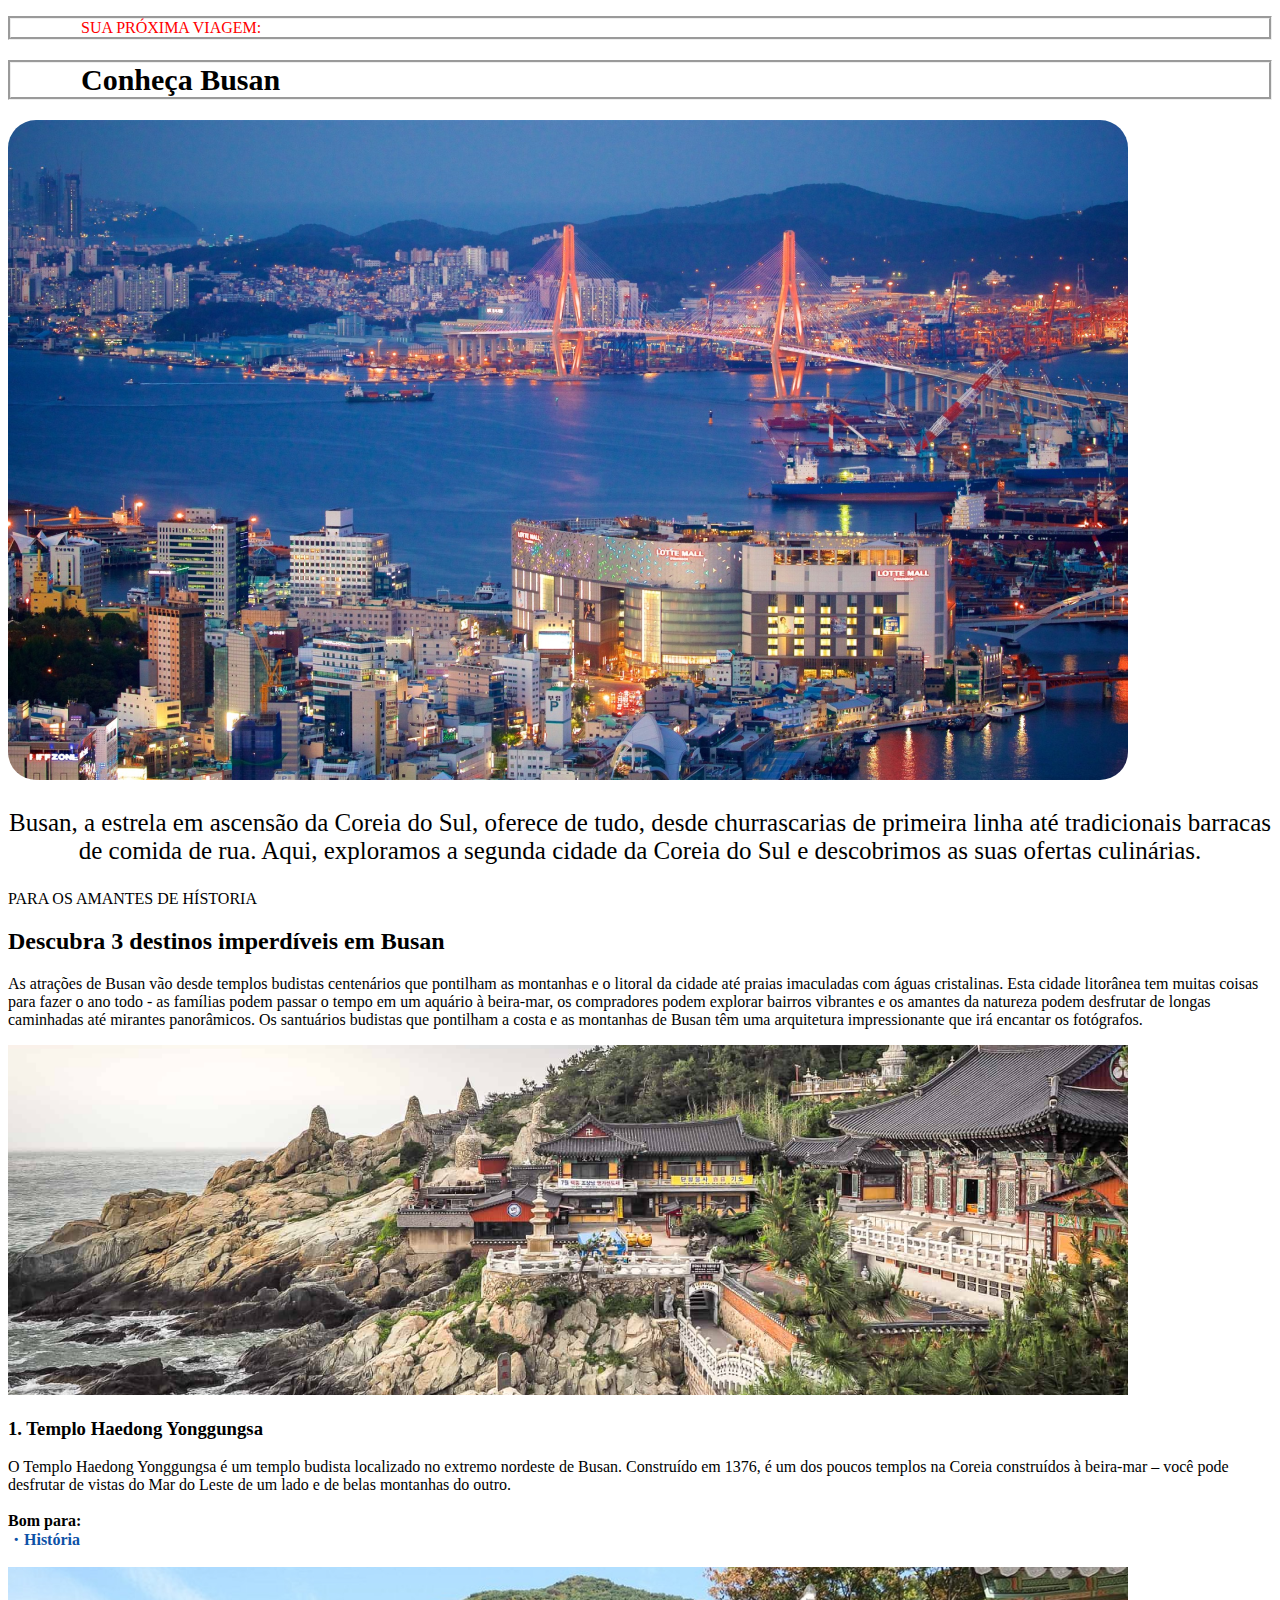
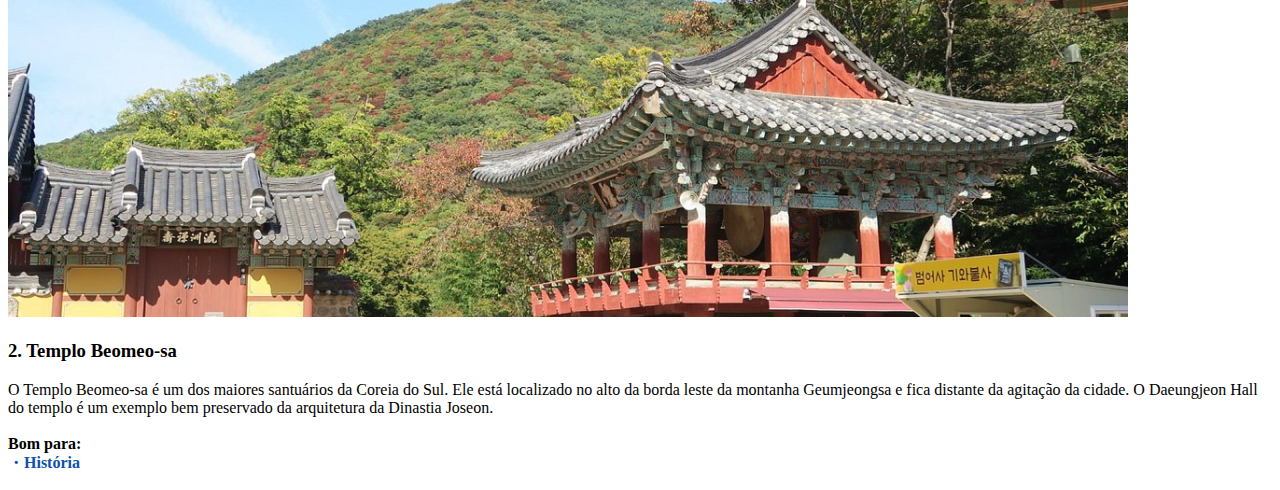
<file: Full-Stack/Desafio-pratico-Local Turistico/index.html>
<!DOCTYPE html>
<html lang="pt-br">
<head>
    <link rel="preconnect" href="https://fonts.googleapis.com">
    <link rel="preconnect" href="https://fonts.gstatic.com" crossorigin>
    <link href="https://fonts.googleapis.com/css2?family=Open+Sans:ital,wght@0,300..800;1,300..800&display=swap" rel="stylesheet">
    <meta charset="UTF-8">
    <meta name="viewport" content="width=device-width, initial-scale=1.0">
    <title>Local Turístico</title>
    <link rel="stylesheet" href="style.css">
</head>
<body>

    <div class="container">
        <div class="div1">
            <p class="txt1">SUA PRÓXIMA VIAGEM:</p>
            <h1 class="h1">Conheça Busan</h1>
        </div> 

        <div class="divBusan">
            <img class="imgBusan" src="assets/Busan.png" alt="Busan">
            <p class="txtBusan">
                Busan, a estrela em ascensão da Coreia do Sul, oferece de tudo, desde churrascarias de primeira linha até tradicionais barracas de comida de rua. Aqui, exploramos a segunda cidade da Coreia do Sul e descobrimos as suas ofertas culinárias.
            </p>
        </div>   

        <p class="amantesHistoria">
            PARA OS AMANTES DE HÍSTORIA
        </p>

        <h2 class="descubraBusan">
            Descubra 3 destinos imperdíveis em Busan
        </h2>

        <p class="txtBusan2">
            As atrações de Busan vão desde templos budistas centenários que pontilham as montanhas e o litoral da cidade até praias imaculadas com águas cristalinas. Esta cidade litorânea tem muitas coisas para fazer o ano todo - as famílias podem passar o tempo em um aquário à beira-mar, os compradores podem explorar bairros vibrantes e os amantes da natureza podem desfrutar de longas caminhadas até mirantes panorâmicos.
            Os santuários budistas que pontilham a costa e as montanhas de Busan têm uma arquitetura impressionante que irá encantar os fotógrafos.
        </p>   
        
        <div class="divTemplo">
            <img class="imgTemplo" src="assets/TemploHaedong.png">
            
            <h3 class="subTemplo">
                1. Templo Haedong Yonggungsa
            </h3>
            <p class="txtTemplo">
                O Templo Haedong Yonggungsa é um templo budista localizado no extremo nordeste de Busan. Construído em 1376, é um dos poucos templos na 
                Coreia construídos à beira-mar – você pode desfrutar de vistas do Mar do Leste de um lado e de belas montanhas do outro. 
                <br>
                <br><strong>Bom para:</strong>
                <br><strong style="color: #0C51A7;">・História</strong>
            </p>   
        </div>

        <div class="divBeomeo">
            <img class='imgBeomeo'src="assets/temploBeomeosa.png">
            <h3 class="subBeomeo">
                2. Templo Beomeo-sa
            </h3>
            <p class="txtBeomeo">
                O Templo Beomeo-sa é um dos maiores santuários da Coreia do Sul. Ele está localizado no alto da borda leste da montanha Geumjeongsa e fica distante da agitação da cidade. O Daeungjeon Hall do templo é um exemplo bem preservado da arquitetura da Dinastia Joseon.
                <br>
                <br><strong>Bom para:</strong>
                <br><strong style="color: #0C51A7;">・História</strong>
            </p>
        </div>

        <div class="divParque"> 


        </div>

        
        
        


        


    </div>
</body>
</html>
</file>
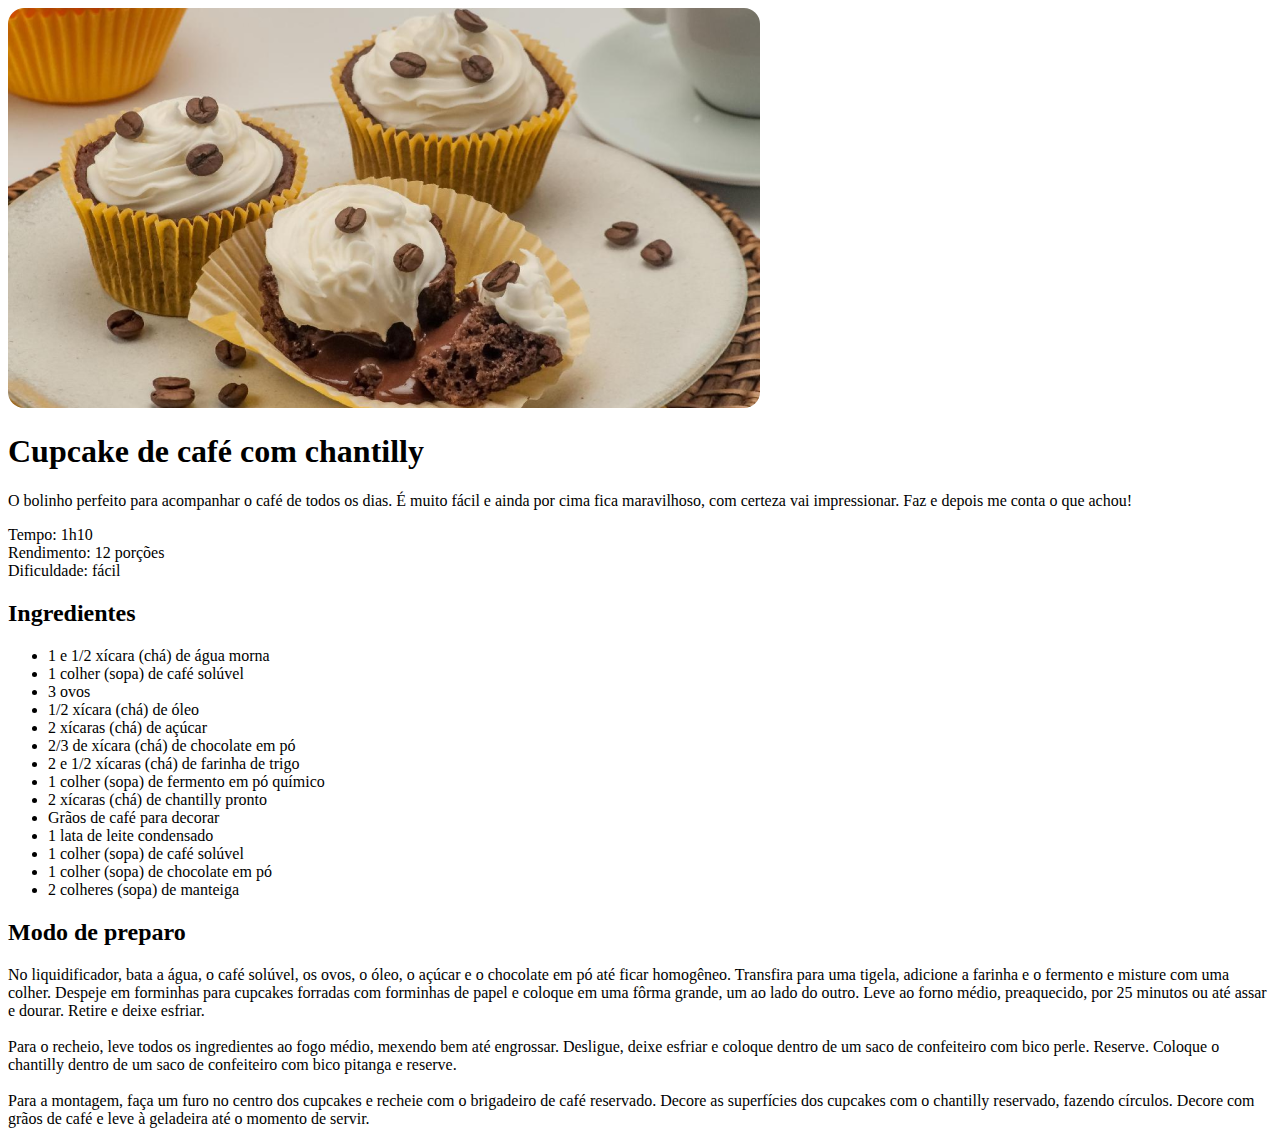
<file: Full-Stack/Pagina-Receita/index.html>
<!DOCTYPE html>
<html lang="pt-br">
<head>
    <meta charset="UTF-8">
    <meta name="viewport" content="width=device-width, initial-scale=1.0">
    <title>Página de receita</title>
    <link rel="stylesheet" href="style.css">
</head>
<body>
    <div id ='page'>
        <img src="assets/main-image.png" alt="Imagem de um cupcake com graos de cafe e um chantilly">
        <main>
            <section id="about"></section>
                <h1>Cupcake de café com chantilly</h1>
                <p>
                    O bolinho perfeito para acompanhar o café de todos os dias. É
                    muito fácil e ainda por cima fica maravilhoso, com certeza vai
                    impressionar. Faz e depois me conta o que achou!
                </p>

                <p>
                    Tempo: 1h10 <br>
                    Rendimento: 12 porções <br>
                    Dificuldade: fácil 
                </p>
            </section>
            <section id="ingredients">
                <h2>Ingredientes</h2>
                <ul>
                    <li>1 e 1/2 xícara (chá) de água morna</li>
                    <li>1 colher (sopa) de café solúvel</li>
                    <li>3 ovos</li>
                    <li>1/2 xícara (chá) de óleo</li>
                    <li>2 xícaras (chá) de açúcar</li>
                    <li>2/3 de xícara (chá) de chocolate em pó</li>
                    <li>2 e 1/2 xícaras (chá) de farinha de trigo</li>
                    <li>1 colher (sopa) de fermento em pó químico</li>
                    <li>2 xícaras (chá) de chantilly pronto</li>
                    <li>Grãos de café para decorar</li>
                    <li>1 lata de leite condensado</li>
                    <li>1 colher (sopa) de café solúvel</li>
                    <li>1 colher (sopa) de chocolate em pó</li>
                    <li>2 colheres (sopa) de manteiga</li>
                </ul>



            </section>
            <section id="preparation"></section>
                <h2>Modo de preparo</h2>
                <p>
                    No liquidificador, bata a água, o café solúvel, os ovos, o óleo, o açúcar e o chocolate em pó até ficar homogêneo. 
                    Transfira para uma tigela, adicione a farinha e o fermento e misture com uma colher. 
                    Despeje em forminhas para cupcakes forradas com forminhas de papel e coloque em uma fôrma grande, um ao lado do outro. Leve ao forno médio, 
                    preaquecido, por 25 minutos ou até assar e dourar. Retire e deixe esfriar.
                    <br><br> 
                    Para o recheio, leve todos os ingredientes ao fogo médio, mexendo bem até engrossar. Desligue, deixe esfriar e coloque dentro de um saco de confeiteiro com bico perle. 
                    Reserve. Coloque o chantilly dentro de um saco de confeiteiro com bico pitanga e reserve. 
                    <br><br>
                    Para a montagem, faça um furo no centro dos cupcakes e recheie com o brigadeiro de café reservado. Decore as superfícies dos cupcakes com o chantilly reservado, fazendo círculos. 
                    Decore com grãos de café e leve à geladeira até o momento de servir.
                </p>
        </main>
    
    
    
    
    </div>

    
</body>
</html>
</file>
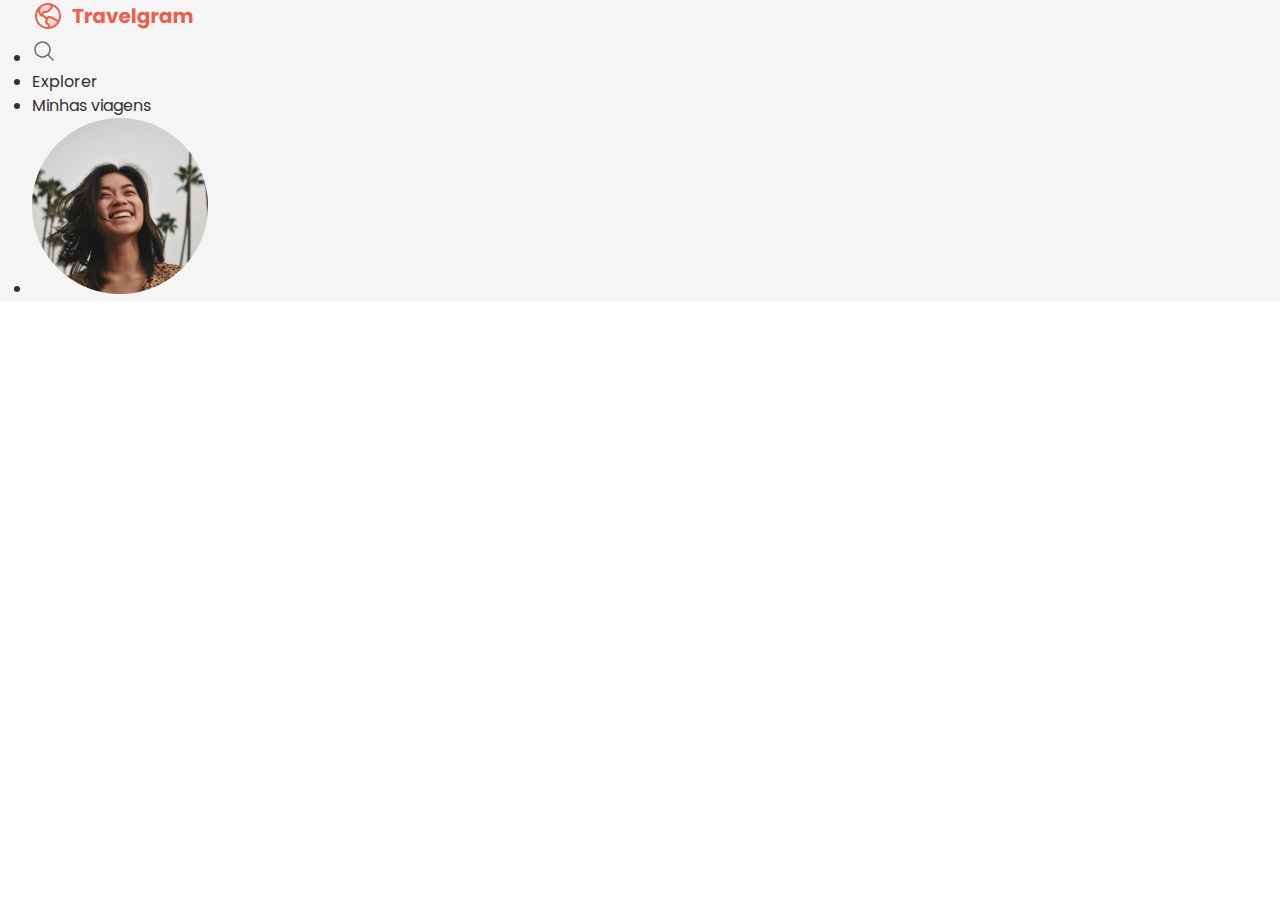
<file: Full-Stack/Projeto-Travelgram/index.html>
<!DOCTYPE html>
<html lang="pt-br">
<head>
    <link rel="preconnect" href="https://fonts.googleapis.com">
    <link rel="preconnect" href="https://fonts.gstatic.com" crossorigin>
    <link href="https://fonts.googleapis.com/css2?family=Poppins:wght@400;700&display=swap" rel="stylesheet">
    <meta charset="UTF-8">
    <meta name="viewport" content="width=device-width, initial-scale=1.0">
    <title>Travelgram | Perfil de viagens</title>
    <link rel="stylesheet" href="styles/index.css">
</head>
<body>
    <div class="bg-surface-color">
        <nav class="container">
            <a href="#" id="logo">
                <img src="assets/Logo.svg" alt="Logomarca">
            </a>
            <ul id="primary-menu">
                <li>
                    <a href="#">
                        <img src="assets/icons/MagnifyingGlass.svg" alt="Ícone de lupa">
                    </a>
                </li>
                <li><a href="#">Explorer</a></li>
                <li><a href="#">Minhas viagens</a></li>
                <li><a href="#">
                    <img src="assets/Profile pic.png" alt="Imagem de Isabela Torres">
                </a>
                </li>
            </ul>
        </nav>
    </div>

    <header>
    </header>
    
</body>
</html>
</file>
<file: Full-Stack/Desafio-pratico-Local Turistico/style.css>
.txt1 {
    border-style: groove;
    
    color: red;
    padding-left: 70px;
    font-size: 16px;
    
    
}

.h1 {
    border-style: groove;

    font-size: 30px;
    padding-left: 70px;
    
}

.div2 {
    text-align: center;
    border-style: groove;
}

.imgBusan {
    border-radius: 28px;
    
   
}

.txtBusan {
    font-size: 25px;
    text-align: center;
}
</file>
<file: Full-Stack/Pagina-Receita/style.css>
img {
    border-radius: 16px;
}
</file>
<file: Full-Stack/Projeto-Travelgram/styles/index.css>
@import url(global.css);
</file>
